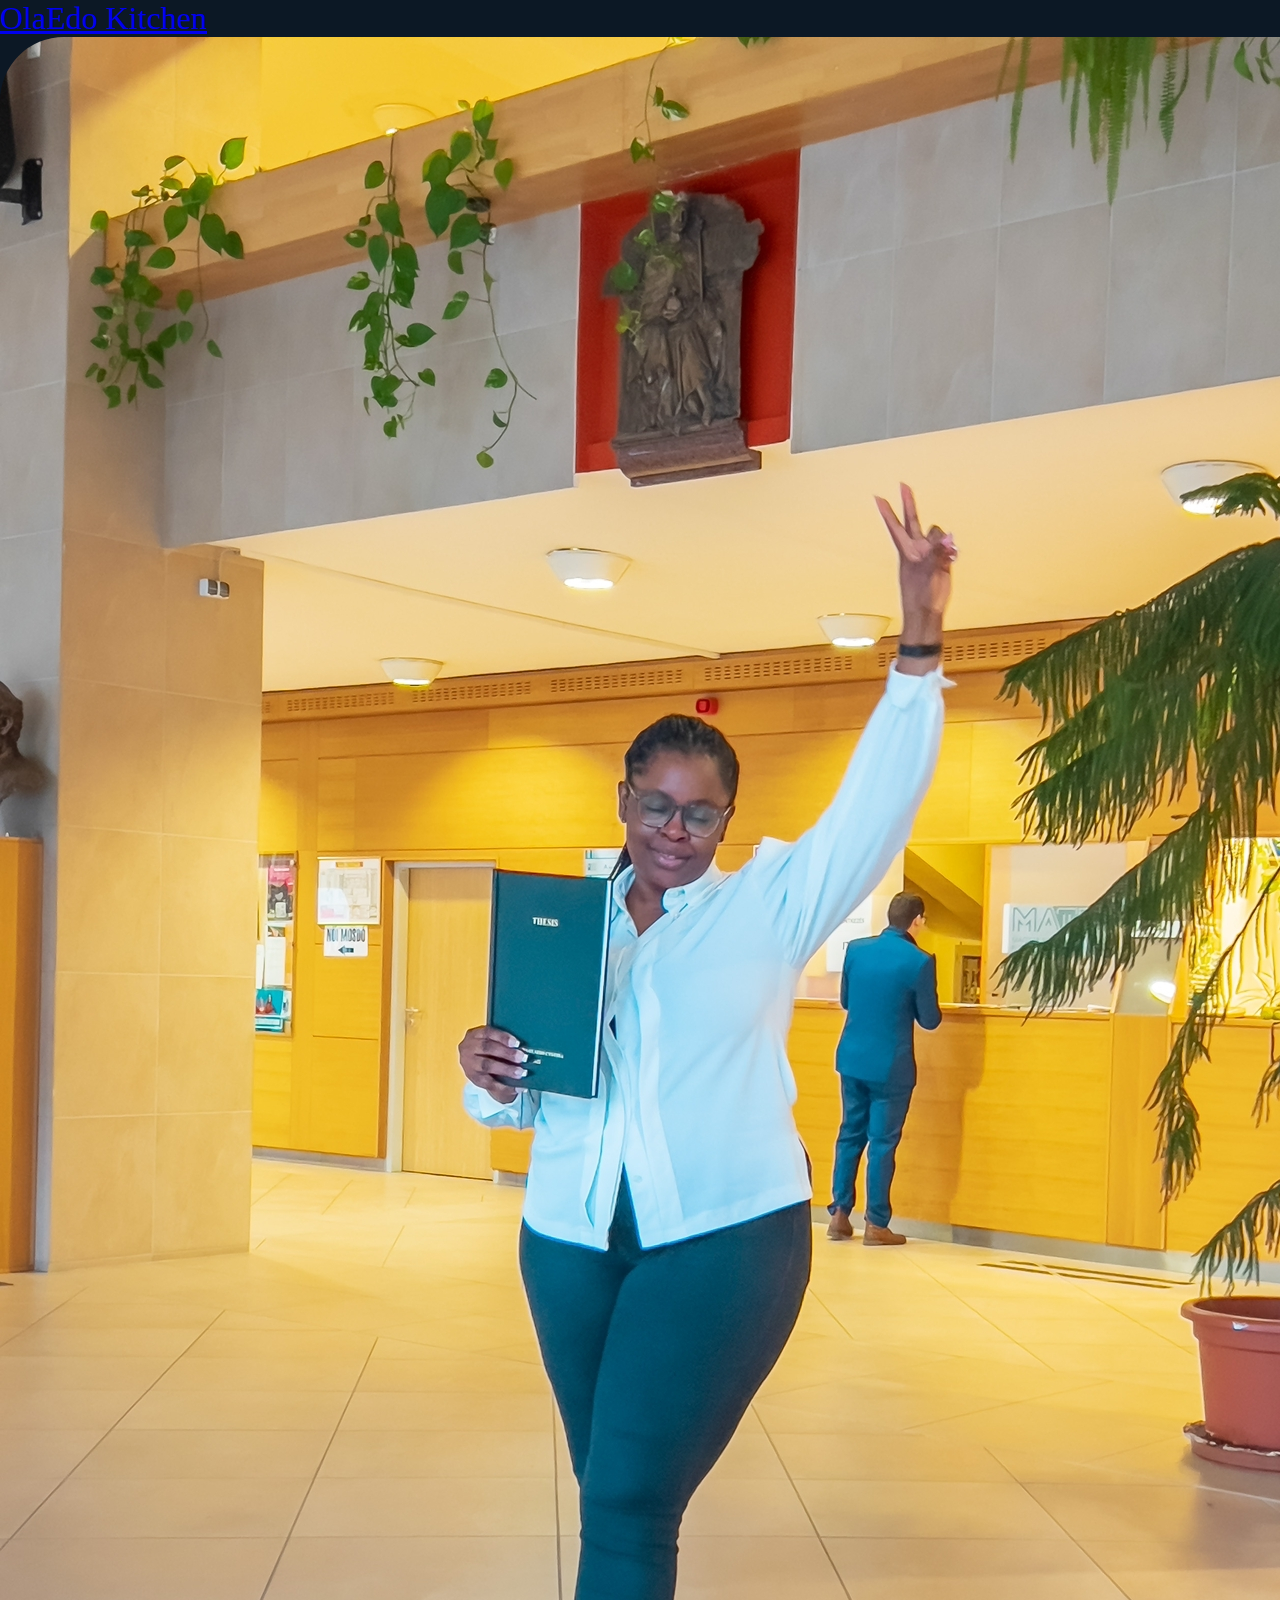
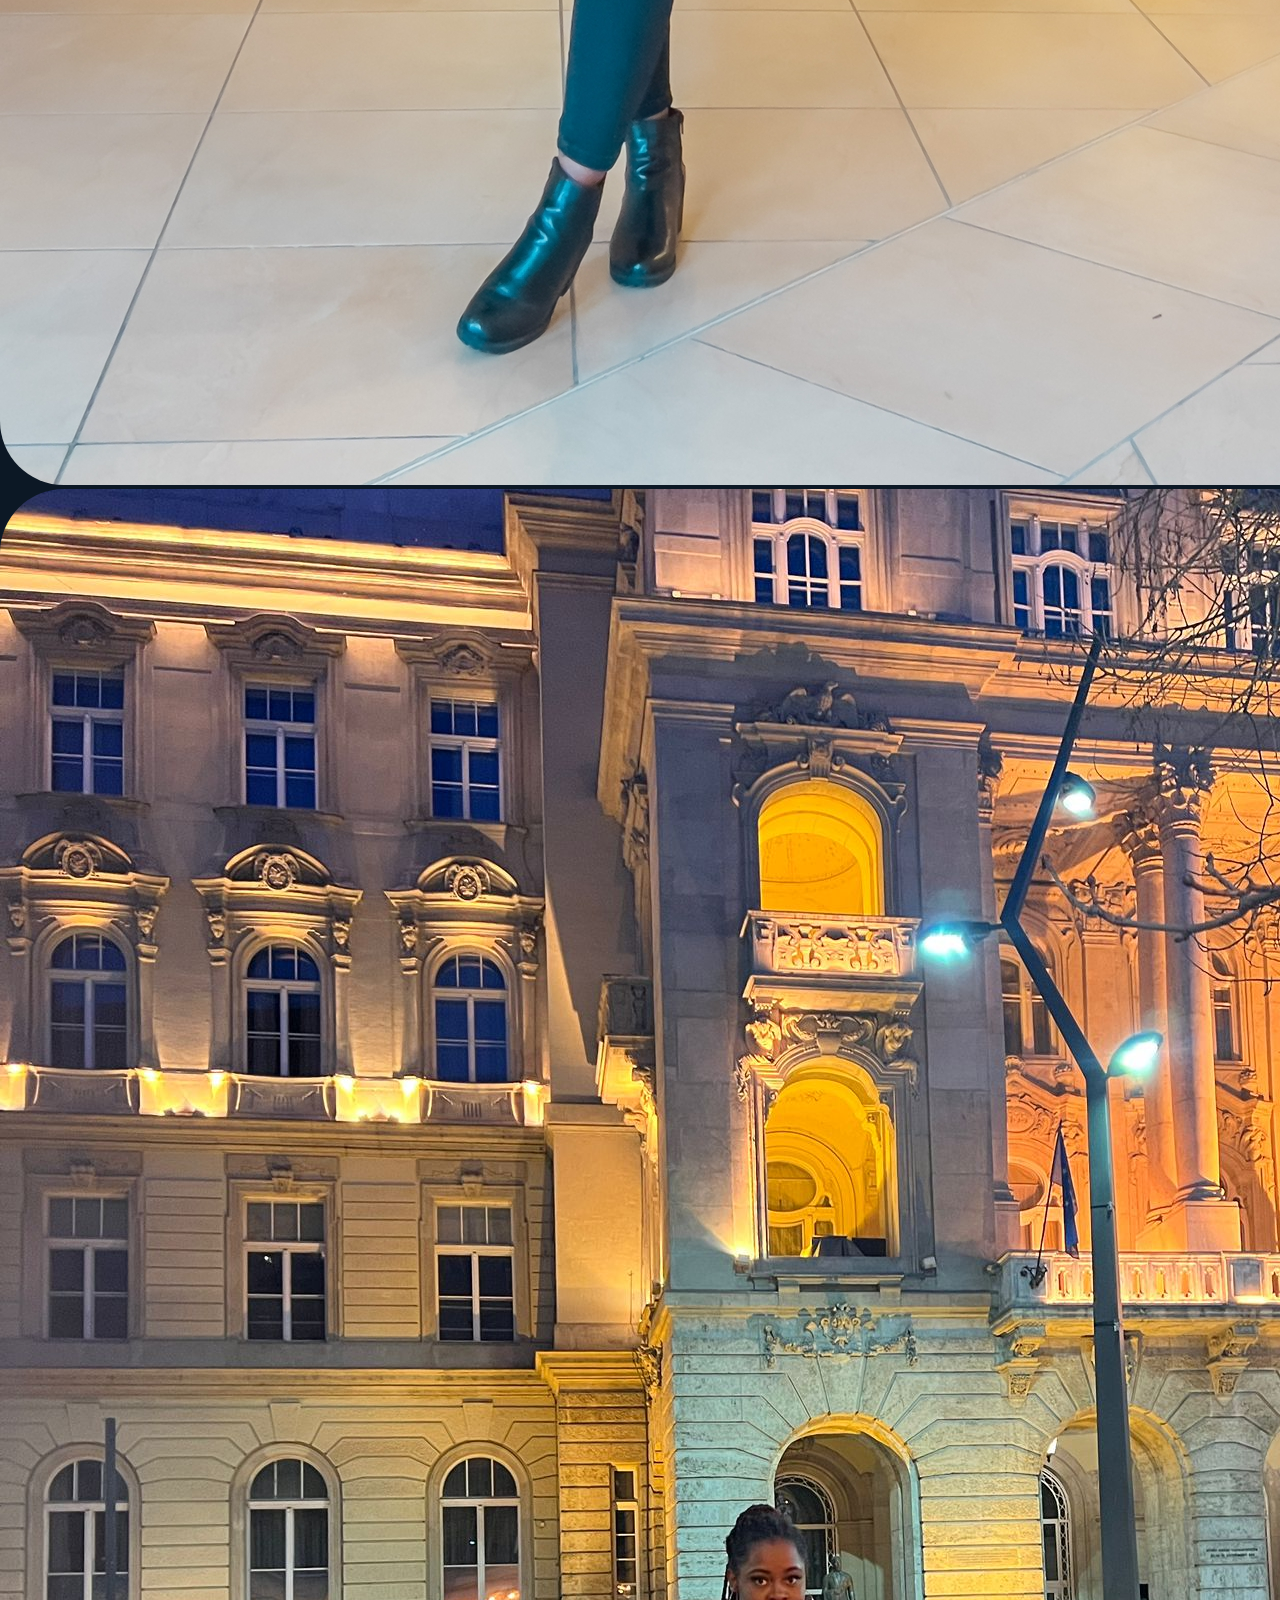
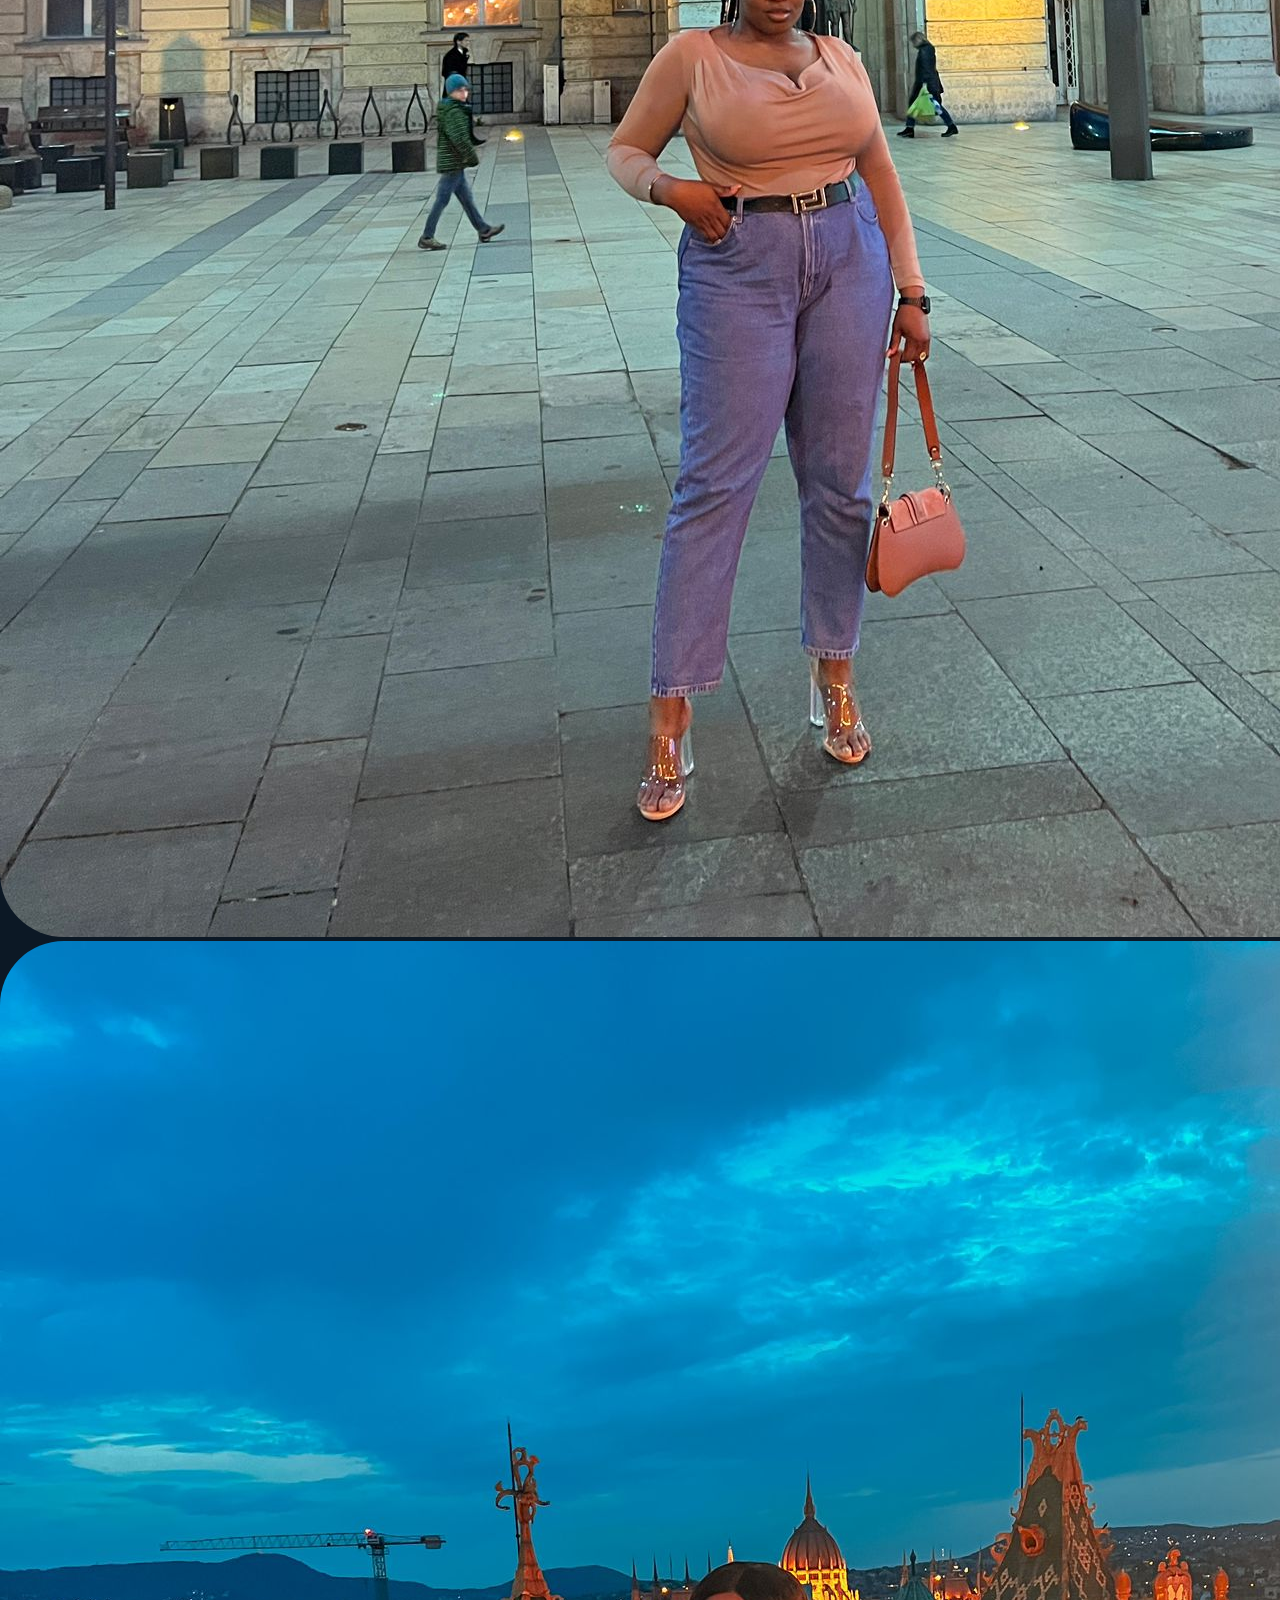
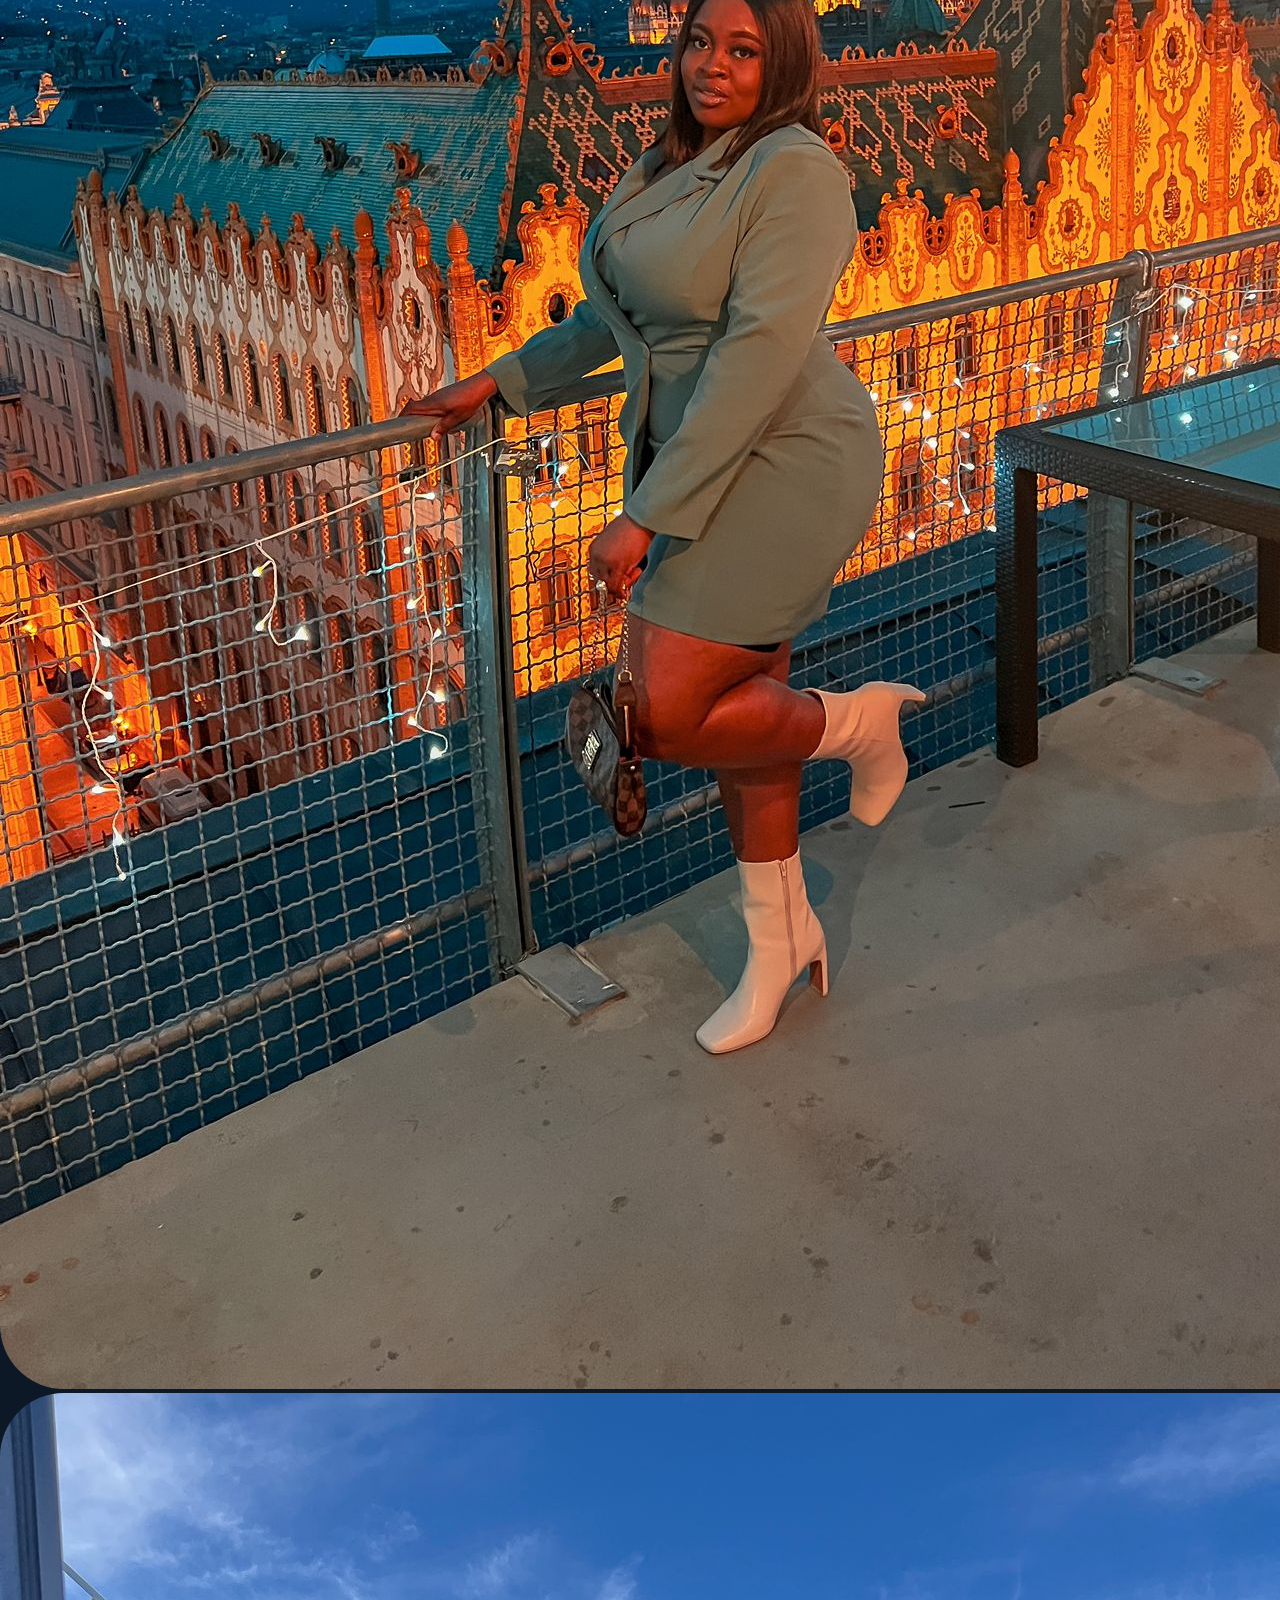
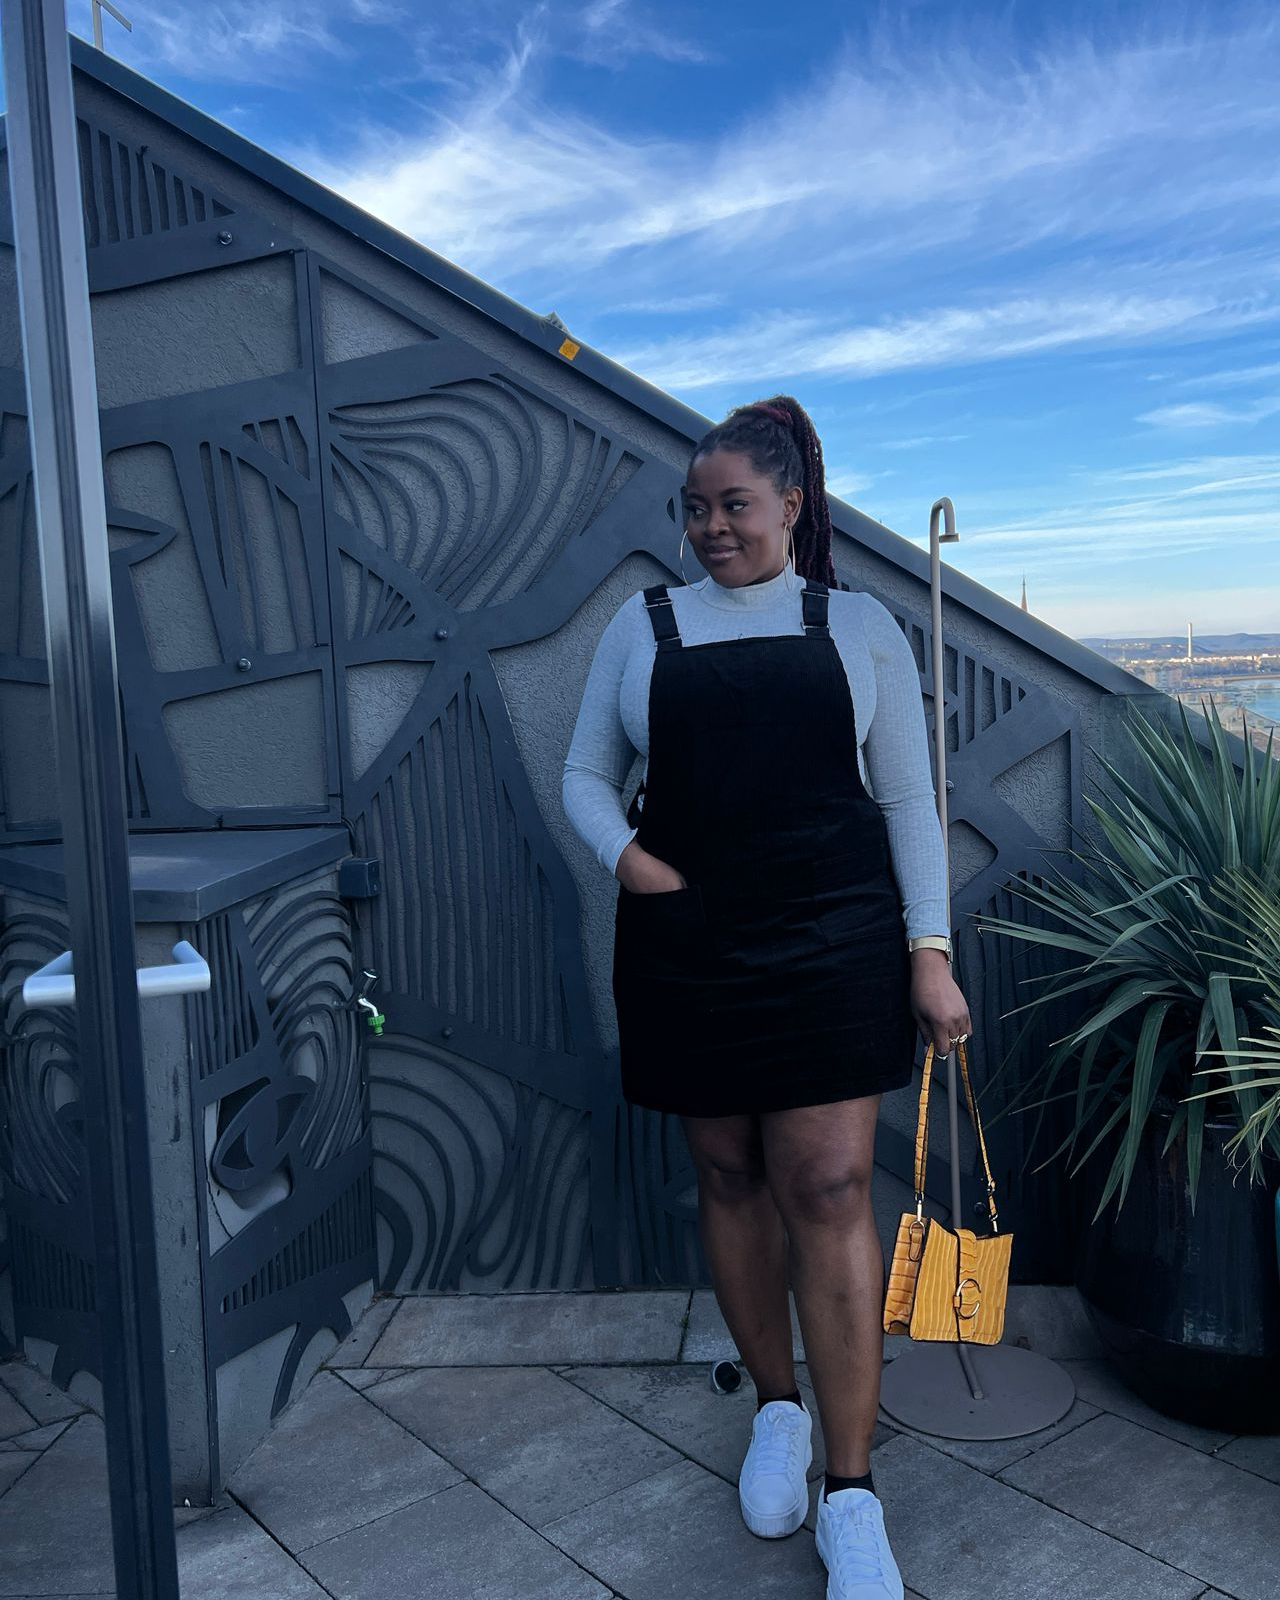
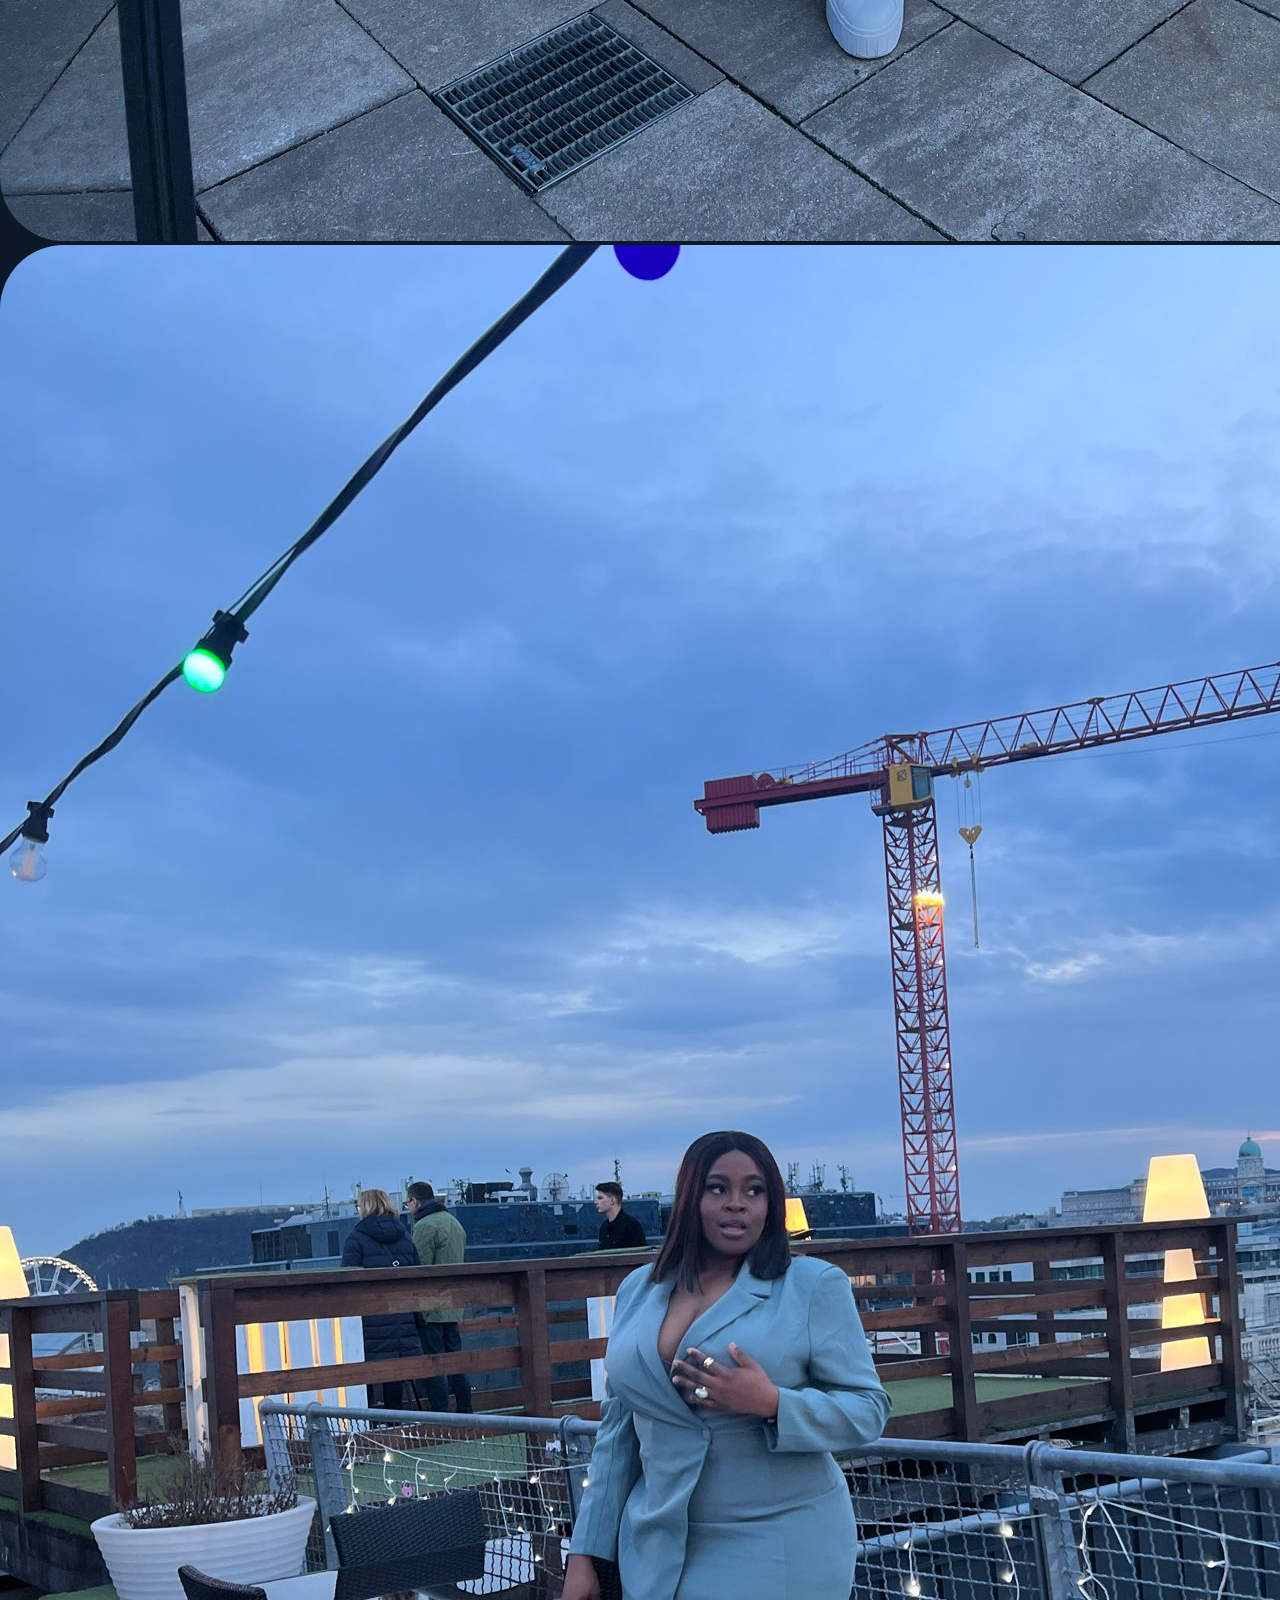
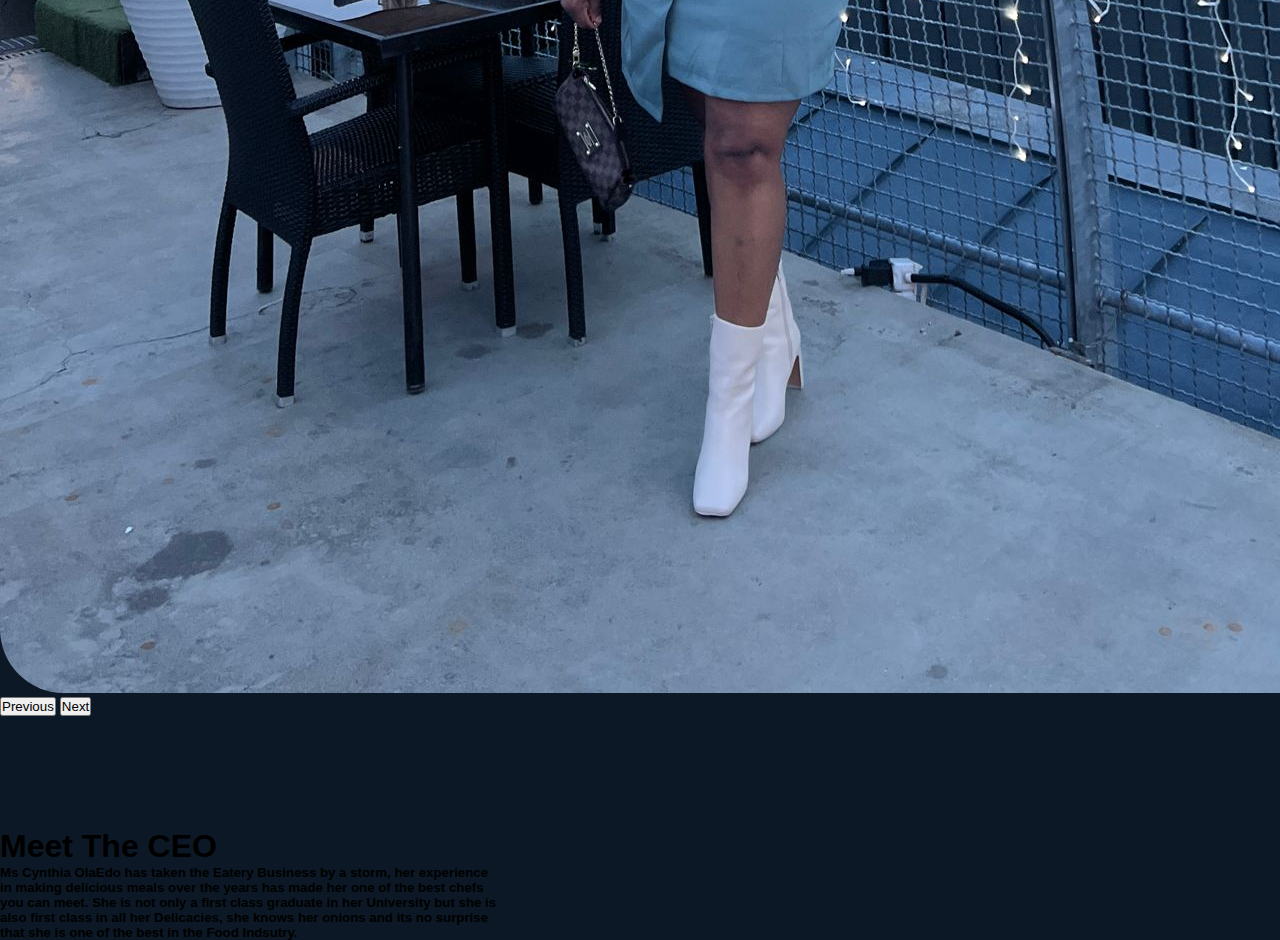
<file: about.html>
<!DOCTYPE html>
<html lang="en">
<head>
    <meta charset="UTF-8">
    <meta http-equiv="X-UA-Compatible" content="IE=edge">
    <meta name="viewport" content="width=device-width, initial-scale=1.0">
    <link rel="stylesheet" href="https://cdnjs.cloudflare.com/ajax/libs/font-awesome/5.15.4/css/all.min.css">
    <link href="https://cdn.jsdelivr.net/npm/bootstrap@5.0.2/dist/css/bootstrap.min.css" rel="stylesheet" integrity="sha384-EVSTQN3/azprG1Anm3QDgpJLIm9Nao0Yz1ztcQTwFspd3yD65VohhpuuCOmLASjC" crossorigin="anonymous">
    <link rel="stylesheet" href="about.css">
    <title>about</title>
</head>
<body>

    <nav class="navbar navbar-expand-lg navbar-light">
        <div class="container-fluid">
          <a class=" text-center text-white container text-xl" href="index.html">OlaEdo Kitchen</a>
        </div>
      </nav>


    <div id="carouselExampleFade" class="container carousel slide carousel-fade" data-bs-ride="carousel">
        <div class="carousel-inner">
          <div class="carousel-item active">
            <img src="olaedo pics/IMG-20230111-WA0002.jpg" class="d-block w-100" alt="...">
          </div>
          <div class="carousel-item">
            <img src="olaedo pics/IMG-20230312-WA0014.jpg" class="d-block w-100" alt="...">
          </div>
          <div class="carousel-item">
            <img src="olaedo pics/IMG-20230319-WA0014.jpg" class="d-block w-100" alt="...">
          </div>
          <div class="carousel-item">
            <img src="olaedo pics/IMG-20230312-WA0009.jpg" class="d-block w-100" alt="...">
          </div>
          <div class="carousel-item">
            <img src="olaedo pics/IMG-20230319-WA0012.jpg" class="d-block w-100" alt="...">
          </div>
        </div>
        <button class="carousel-control-prev" type="button" data-bs-target="#carouselExampleFade" data-bs-slide="prev">
          <span class="carousel-control-prev-icon" aria-hidden="true"></span>
          <span class="visually-hidden">Previous</span>
        </button>
        <button class="carousel-control-next" type="button" data-bs-target="#carouselExampleFade" data-bs-slide="next">
          <span class="carousel-control-next-icon" aria-hidden="true"></span>
          <span class="visually-hidden">Next</span>
        </button>


        <div class="text-center text-white text">

            <h1>Meet The CEO</h1>
            <h5 class="fst-italic">Ms Cynthia OlaEdo has taken the Eatery Business by a storm, her experience in making delicious meals over the years has made her one of the best chefs you can meet. She is not only a first class graduate in her University but she is also first class in all her Delicacies, she knows her onions and its no surprise that she is one of the best in the Food Indsutry. </h5>

        </div>
    
      </div>

      



    <script src="about.js"></script>
    <script src="https://cdn.jsdelivr.net/npm/bootstrap@5.0.2/dist/js/bootstrap.bundle.min.js" integrity="sha384-MrcW6ZMFYlzcLA8Nl+NtUVF0sA7MsXsP1UyJoMp4YLEuNSfAP+JcXn/tWtIaxVXM" crossorigin="anonymous"></script>
    
</body>
</html>
</file>
<file: about.css>
*{
    margin: 0;
    padding: 0;
    box-sizing: border-box;
    font-family: 'poppins', sans-serif;
}

body {
box-sizing: border-box;
background-color: rgb(12, 24, 37);
}

.container {
    font-family: 'Brush Script MT', cursive;
}

.text-xl {
    font-size: 2rem;
    margin: auto;
}

.text {
    margin-top: 7rem;
}

.carousel {
    width: 500px;
    bottom: -100px;
}

.carousel-item img {
    border-radius: 4rem;
}

@media screen and (min-width: 320px) and (max-width: 425px) {
    .text-xl{
        margin: auto;
    }
}
</file>
